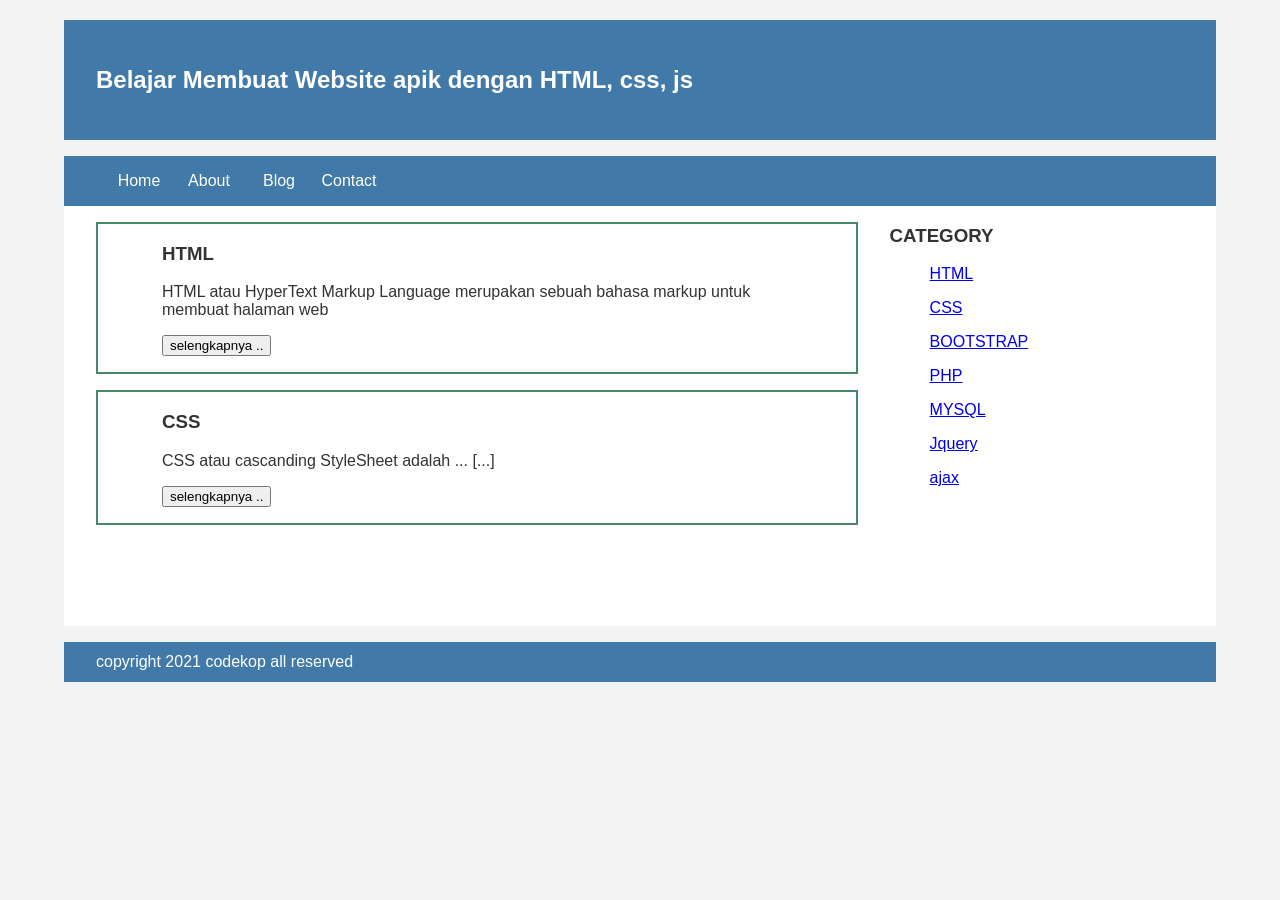
<file: index.html>
<!Doctype HTML>
<html>
  <head>
      <title>IZINN</title>
      <link rel="stylesheet" href="style.css">
  </head>
  <body>

      <div class="header">
        <div class="jarak">
          <h2>Belajar Membuat Website apik dengan HTML, css, js</h2>
      </div>
</div>
<div class="menu">
        <ul>
                  <li><a href="index.html">Home</a></li>
                  <li><a href="About.html">About</a></li>
                  <li><a href="#">Blog</a></li>
                  <li><a href="#">Contact</a></li>
        </ul>
</div>
    <div class="content">
        <div class="jarak">
             <!-- kiri -->
             <div class="kiri">
                 <!-- blog -->
                 <div class="border">
                      <div class="jarak">
<h3>HTML</h3>
<p>HTML atau HyperText Markup Language merupakan sebuah bahasa markup untuk membuat halaman web </p>
<button>selengkapnya ..</button>

</div>
</div>
<!-- end blog -->
<!-- blog -->

<div class="border">
<div class="jarak">            
  
<h3>CSS</h3>
<p>CSS atau cascanding StyleSheet adalah ... [...]</p>
<button> selengkapnya ..</button>
</ul>
  
</div>
</div>
<!-- end blog -->
</div>
<!-- kiri -->
<!-- kanan -->

<div class="kanan">
<div class="jarak">
  
<h3>CATEGORY</h3>
<ul>
<p><a href="#" >HTML</a></p>
<p><a href="#" >CSS</a></p>
<p><a href="#" >BOOTSTRAP</a></p>
<p><a href="#" >PHP</a></p>
<p><a href="#" >MYSQL</a></p>
<p><a href="#" >Jquery</a></p>
<p><a href="#" >ajax</a></p>
</ul>
  </div>
</div>
<!-- kanan -->
</div>
</div>
<div class="footer">
<div class="jarak">
<p>copyright 2021 codekop all reserved</p>
</div>
</div>









  </body>

</html>
</file>
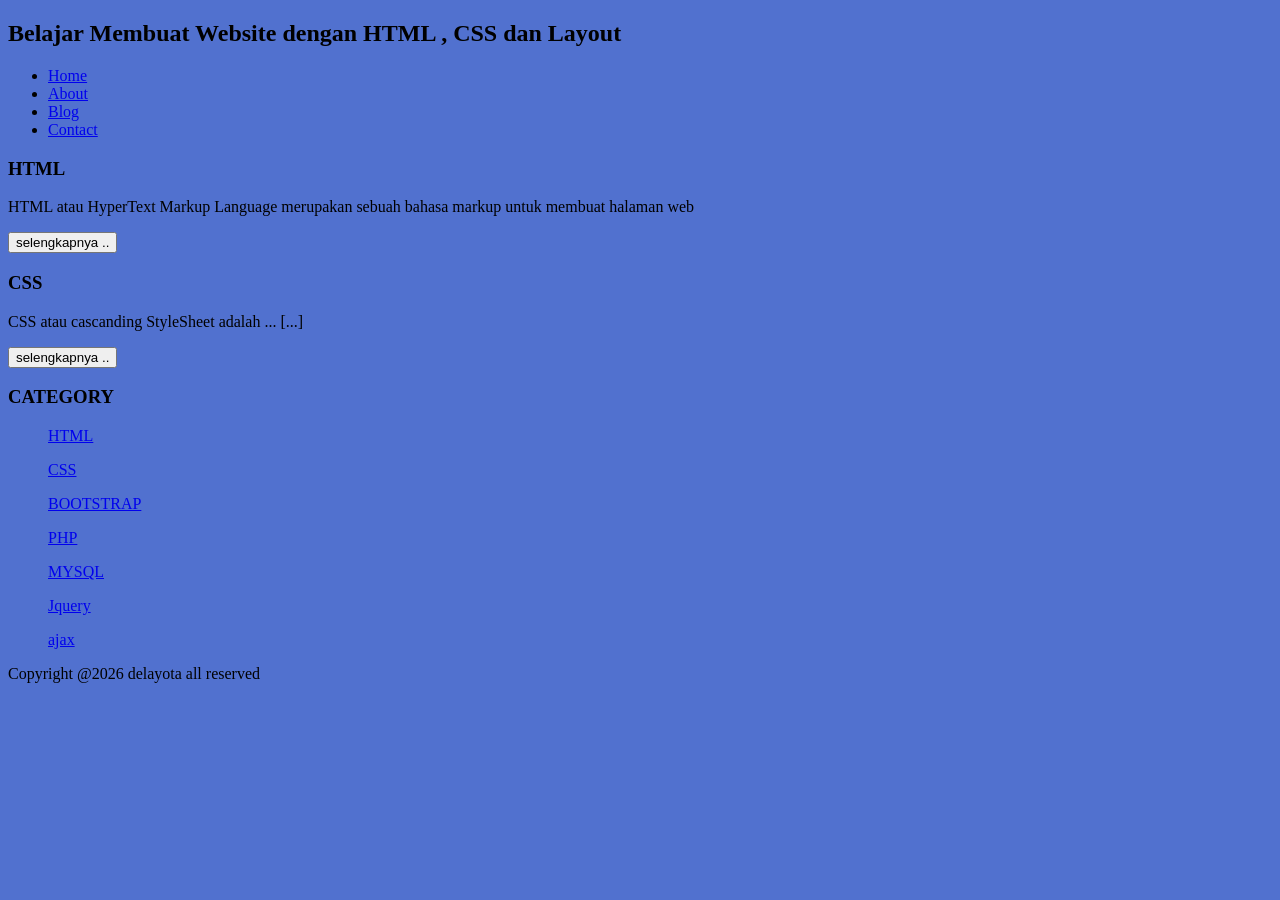
<file: About.html>
<!Doctype HTML>
<html>
  <head>
      <title>IZINN</title>
  </head>
  <body bgcolor=5171CF>
      <h2> Belajar Membuat Website dengan HTML , CSS dan Layout</h2>
<ul>
<li><a href="index.html">Home</a></li>
<li><a href="About.html">About</a></li>
<li><a href="#">Blog</a></li>
<li><a href="#">Contact</a></li>
</ul>
<h3>HTML</h3>
<p>HTML atau HyperText Markup Language merupakan sebuah bahasa markup untuk membuat halaman web </p>
<button>selengkapnya ..</button>

<h3>CSS</h3>
<p>CSS atau cascanding StyleSheet adalah ... [...]</p>
<button> selengkapnya ..</button>
</ul>

<h3>CATEGORY</h3>
<ul>
<p><a href="#" >HTML</a></p>
<p><a href="#" >CSS</a></p>
<p><a href="#" >BOOTSTRAP</a></p>
<p><a href="#" >PHP</a></p>
<p><a href="#" >MYSQL</a></p>
<p><a href="#" >Jquery</a></p>
<p><a href="#" >ajax</a></p>
</ul>
<p>Copyright @2026 delayota all reserved</p>









  </body>

</html>
</file>
<file: style.css>
body{

background: #f3f3f3;
color:#333;
width:100%;
font-family: sans-serif;
margin:0 auto;
}

.header{
width:90%;
margin:auto;
height:120px;
line-height:120px;
background: #417aa8;
color:#fff;
}
.jarak{
  padding:0 2pc;
}
.menu{
  background-color:#417aa8;
  height:50px;
  line-height:50px;
  position:relative;
  width:90%;
  margin:0 auto;
  padding:0 auto:
}

.menu ul {
    list-style:none;
}

.menu ul li a {
    float:left;
    width: 70px;
    display:block;
    text-align:center;
    color:#FFF;
    text-decoration:none;
}

.menu ul li a:hover {
     background-color:#4b88bb;
     display:block;
}
.content{
width:90%;
margin:auto;
height:420px;
padding:0.1px;
background:#fff;
color:#333;
}

.border{
border: 2px solid #488769;
margin-top:1pc;
padding-bottom:1pc;
padding-left:2pc;
padding-right:2pc;
}

.kiri{
width:70%;
float:left;
margin:auto;
background:#fff;
height:420px;
}

.kanan{
width: 30%;
float:left;
margin:auto;
background:#fff;
height:420px;
}

.undecor{
text-decoration:none;
}

.footer{
width:90%;
margin:auto;
height:40px;
line-height:40px;
background: #417aa8;
color:#fff;
margin-bottom: 1pc;
}
</file>
